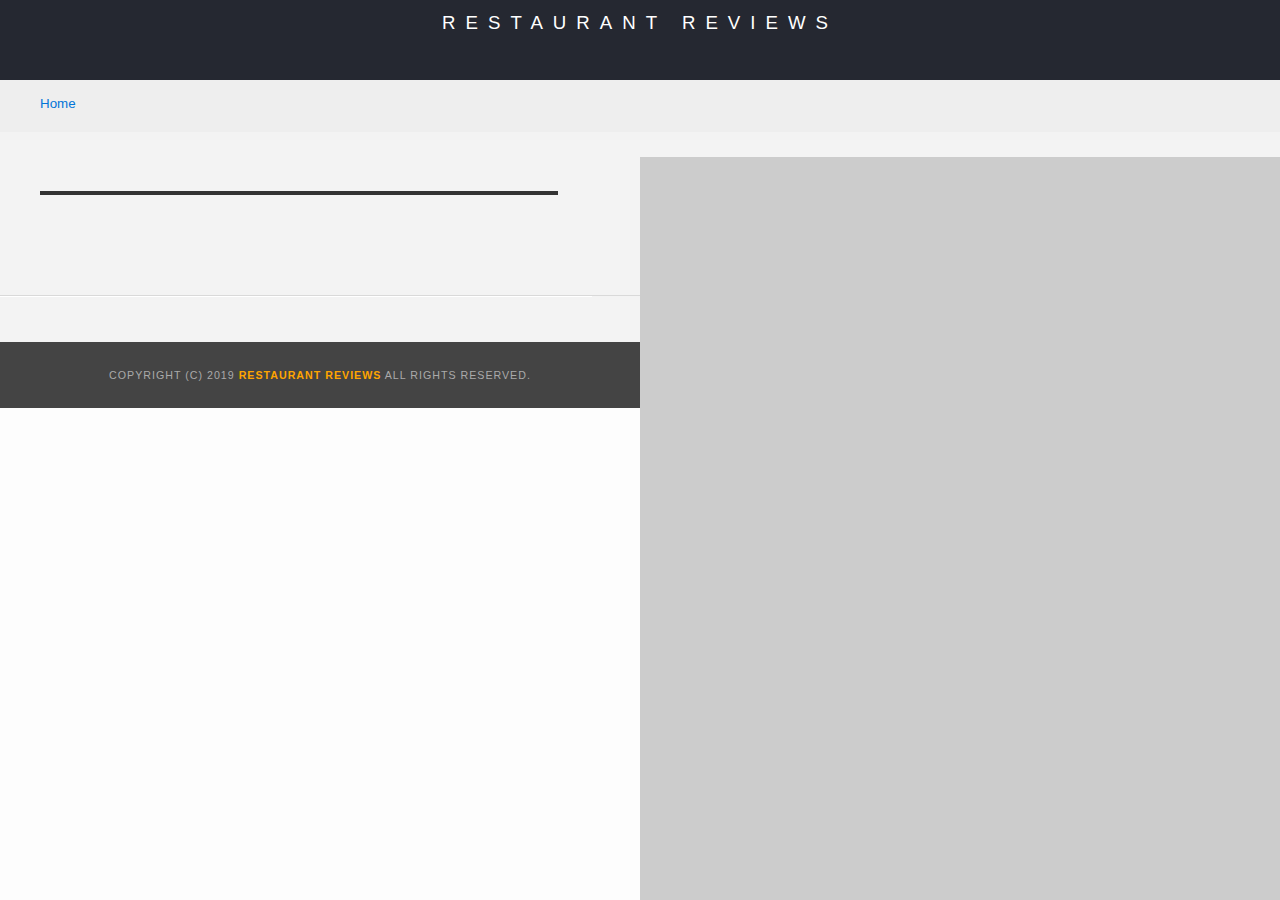
<file: restaurant.html>
<!DOCTYPE html>
<html lang="en">
    <meta name="viewport" content="width=device-width,initial-scale=1">
<head>
  <!-- Normalize.css for better cross-browser consistency -->
  <link rel="stylesheet" src="//normalize-css.googlecode.com/svn/trunk/normalize.css" />
  <!-- Main CSS file -->
  <link rel="stylesheet" href="css/styles.css" type="text/css">
  <link rel="stylesheet" href="https://unpkg.com/leaflet@1.3.1/dist/leaflet.css" integrity="sha512-Rksm5RenBEKSKFjgI3a41vrjkw4EVPlJ3+OiI65vTjIdo9brlAacEuKOiQ5OFh7cOI1bkDwLqdLw3Zg0cRJAAQ==" crossorigin=""/>
  <title>Restaurant Info</title>
</head>

<body class="inside">
  <!-- Beginning header -->
  <header>
    <!-- Beginning nav -->
    <nav>
      <h1><a href="/">Restaurant Reviews</a></h1>
    </nav>
    <!-- Beginning breadcrumb -->
    <ul id="breadcrumb" role="navigation" aria-label="Breadcrumb">
      <li><a href="/">Home</a></li>
    </ul>
    <!-- End breadcrumb -->
    <!-- End nav -->
  </header>
  <!-- End header -->

  <!-- Beginning main -->
  <main id="maincontent">
    <!-- Beginning map -->
    <section id="map-container">
      <div id="map" aria-label="location" role="application"></div>
    </section>
    <!-- End map -->
    <!-- Beginning restaurant -->
    <section id="restaurant-container">
      <h2 id="restaurant-name"></h2>
      <img id="restaurant-img">
      <p id="restaurant-cuisine"></p>
      <p id="restaurant-address"></p>
      <table id="restaurant-hours"></table>
    </section>
    <!-- end restaurant -->
    <!-- Beginning reviews -->
    <section id="reviews-container">
      <ul id="reviews-list"></ul>
    </section>
    <!-- End reviews -->
  </main>
  <!-- End main -->

  <!-- Beginning footer -->
  <footer id="footer">
    Copyright (c) 2019 <a href="/"><strong>Restaurant Reviews</strong></a> All Rights Reserved.
  </footer>
  <!-- End footer -->
  <script src="https://unpkg.com/leaflet@1.3.1/dist/leaflet.js" integrity="sha512-/Nsx9X4HebavoBvEBuyp3I7od5tA0UzAxs+j83KgC8PU0kgB4XiK4Lfe4y4cgBtaRJQEIFCW+oC506aPT2L1zw==" crossorigin=""></script>
  <!-- Beginning scripts -->
  <!-- Database helpers -->
  <script type="text/javascript" src="js/dbhelper.js"></script>
  <!-- Main javascript file -->
  <script type="text/javascript" src="js/restaurant_info.js"></script>
  <!-- Google Maps -->
 <!--  <script async defer src="https://maps.googleapis.com/maps/api/js?key=AIzaSyA_tKbW6A5pQ-eupxI56myUnHLqYCzOjKo&libraries=places&callback=initMap"></script> -->
  <!-- End scripts -->

</body>

</html>
</file>
<file: css/styles.css>
@charset "utf-8";
/* CSS Document */

body,td,th,p{
	font-family: Arial, Helvetica, sans-serif;
	font-size: 10pt;
	color: #333;
	line-height: 1.5;
}
body {
	background-color: #fdfdfd;
	margin: 0;
	position:relative;
}
ul, li {
	font-family: Arial, Helvetica, sans-serif;
	font-size: 10pt;
	color: #333;
}
a {
	color: orange;
	text-decoration: none;
}
a:hover, a:focus {
	color: #3397db;
	text-decoration: none;
}
a img{
	border: none 0px #fff;
}
h1, h2, h3, h4, h5, h6 {
  font-family: Arial, Helvetica, sans-serif;
  margin: 0 0 20px;
}
article, aside, canvas, details, figcaption, figure, footer, header, hgroup, menu, nav, section {
	display: block;
}
#maincontent {
  background-color: #f3f3f3;
  min-height: 100%;
}
#footer {
  background-color: #444;
  color: #aaa;
  font-size: 8pt;
  letter-spacing: 1px;
  padding: 25px 0px;
  text-align: center;
  text-transform: uppercase;
}
/* ====================== Navigation ====================== */
nav {
  width: 100%;
  height: 80px;
  background-color: #252831;
  text-align:center;
}
nav h1 {
  margin: auto;
}
nav h1 a {
  color: #fff;
  font-size: 14pt;
  font-weight: 200;
  letter-spacing: 10px;
  text-transform: uppercase;
}
#breadcrumb {
    padding: 10px 40px 16px;
    list-style: none;
    background-color: #eee;
    font-size: 17px;
    margin: 0;
    width: calc(50% - 80px);
}

/* Display list items side by side */
#breadcrumb li {
    display: inline;
}

/* Add a slash symbol (/) before/behind each list item */
#breadcrumb li+li:before {
    padding: 8px;
    color: black;
    content: "/\00a0";
}

/* Add a color to all links inside the list */
#breadcrumb li a {
    color: #0275d8;
    text-decoration: none;
}

/* Add a color on mouse-over */
#breadcrumb li a:hover {
    color: #01447e;
    text-decoration: underline;
}
/* ====================== Map ====================== */
#map {
  height: 400px;
  width: 100%;
  background-color: #ccc;
}
/* ====================== Restaurant Filtering ====================== */
.filter-options {
  width: 100%;
  padding-top: 10px;
  background-color: #3397DB;
  align-items: center;
}
.filter-options h2 {
  color: white;
  font-size: 1rem;
  font-weight: normal;
  line-height: 1;
  margin: 0 20px;
}
.filter-options select {
  background-color: white;
  border: 1px solid #fff;
  font-family: Arial,sans-serif;
  font-size: 11pt;
  height: 35px;
  letter-spacing: 0;
  margin: 10px;
  padding: 0 10px;
  width: 200px;
}

/* ====================== Restaurant Listing ====================== */
#restaurants-list {
  background-color: #f3f3f3;
  list-style: outside none none;
  margin: 0;
  padding: 30px 15px 60px;
  text-align: center;
  display: flex;
  flex-wrap: wrap;
}
#restaurants-list li {
  background-color: #fff;
  border: 2px solid #ccc;
  font-family: Arial,sans-serif;
  margin: 15px auto;
  min-height: 380px;
  padding: 15px 30px 25px;
  text-align: left;
  min-width: 270px;
  max-width: 270px;
  flex: 1 1 160px;
}
#restaurants-list .restaurant-img {
  background-color: #ccc;
  display: block;
  margin: 0;
  max-width: 100%;
  min-height: 248px;
  min-width: 100%;
}
#restaurants-list li h1 {
  color: #f18200;
  font-family: Arial,sans-serif;
  font-size: 14pt;
  font-weight: 200;
  letter-spacing: 0;
  line-height: 1.3;
  margin: 20px 0 10px;
  text-transform: uppercase;
}
#restaurants-list p {
  margin: 0;
  font-size: 11pt;
}
#restaurants-list li a {
  background-color: orange;
  border-bottom: 3px solid #eee;
  color: #fff;
  display: inline-block;
  font-size: 10pt;
  margin: 15px 0 0;
  padding: 8px 30px 10px;
  text-align: center;
  text-decoration: none;
  text-transform: uppercase;
}

/* ====================== Restaurant Details ====================== */
.inside header {
  position: fixed;
  top: 0;
  width: 100%;
  z-index: 1000;
}
.inside #map-container {
  background: blue none repeat scroll 0 0;
  height: 87%;
  position: fixed;
  right: 0;
  top: 80px;
  min-width: 50%;
}
.inside #map {
  background-color: #ccc;
  height: 100%;
  width: 100%;
}
.inside #footer {
  bottom: 0;
  position: absolute;
  width: 50%;
}
#restaurant-name {
  color: #f18200;
  font-family: Arial,sans-serif;
  font-size: 20pt;
  font-weight: 200;
  letter-spacing: 0;
  margin: 15px 0 30px;
  text-transform: uppercase;
  line-height: 1.1;
}
#restaurant-img {
	width: 90%;
  padding-right:20px;
}
#restaurant-address {
  font-size: 12pt;
  margin: 10px 0px;
}
#restaurant-cuisine {
  background-color: #333;
  color: #ddd;
  font-size: 12pt;
  font-weight: 300;
  letter-spacing: 10px;
  margin: 0 0 20px;
  padding: 2px 0;
  text-align: center;
  text-transform: uppercase;
	width: 90%;
}
#restaurant-container, #reviews-container {
  border-bottom: 1px solid #d9d9d9;
  border-top: 1px solid #fff;
  padding: 140px 40px 80px;
  width: 50%;
}
#reviews-container {
  padding: 30px 40px 80px;
}
#reviews-container h2 {
  color: #f58500;
  font-size: 24pt;
  font-weight: 300;
  letter-spacing: -1px;
  padding-bottom: 1pt;
}
#reviews-list {
  margin: 0 20px 0 0;
  padding: 0;
}
#reviews-list li {
  background-color: #fff;
  border: 2px solid #f3f3f3;
  display: block;
  list-style-type: none;
  margin: 0 0 30px;
  overflow: hidden;
  padding: 20px 20px 20px;
  position: relative;
  width: 85%;
}
#reviews-list li p {
  margin: 0 0 10px;
}
#restaurant-hours td {
  color: #666;
}

@media screen and (max-width: 570px) {
  .more {
    display: block;
    position: fixed;
    right: 10px;
    top: 10px;
    font-size: 30px;
  }
  .inside header {
    position: relative;
    top: 0;
    width: auto;
  }
  #map-container, #restaurant-container, #reviews-container {
    clear: both;
    width: 100%;
    width: -webkit-fill-available;
  }
  .inside #map-container {
    position: absolute !important;
    height: 400px !important;
    margin-top: 12%;
  }
  #breadcrumb {
    width: auto;
  }
  #restaurant-container {
    padding-top: 500px;
  }
  #reviews-container {
    padding-right: 0px;
    width: auto;
  }
  .inside #footer {
    bottom: 0;
    position: absolute;
    width: auto;
  }
}

@media screen and (min-width: 768px) {
  .more {
    display: block;
    position: fixed;
    right: 10px;
    top: 10px;
    font-size: 30px;
  }
  .inside header {
    position: fixed;
    top: 0;
    width: 100%;
  }
  .inside #map-container {
    position: fixed;
    margin-top: 6%;
  }
  #reviews-container {
    width: 40%;
  }
  #restaurant-container {
    width: 45%;
  }
  #breadcrumb {
    width: auto;
  }
  .inside #footer {
    bottom: 0;
    position: absolute;
    width: 50%;
  }
}
</file>
